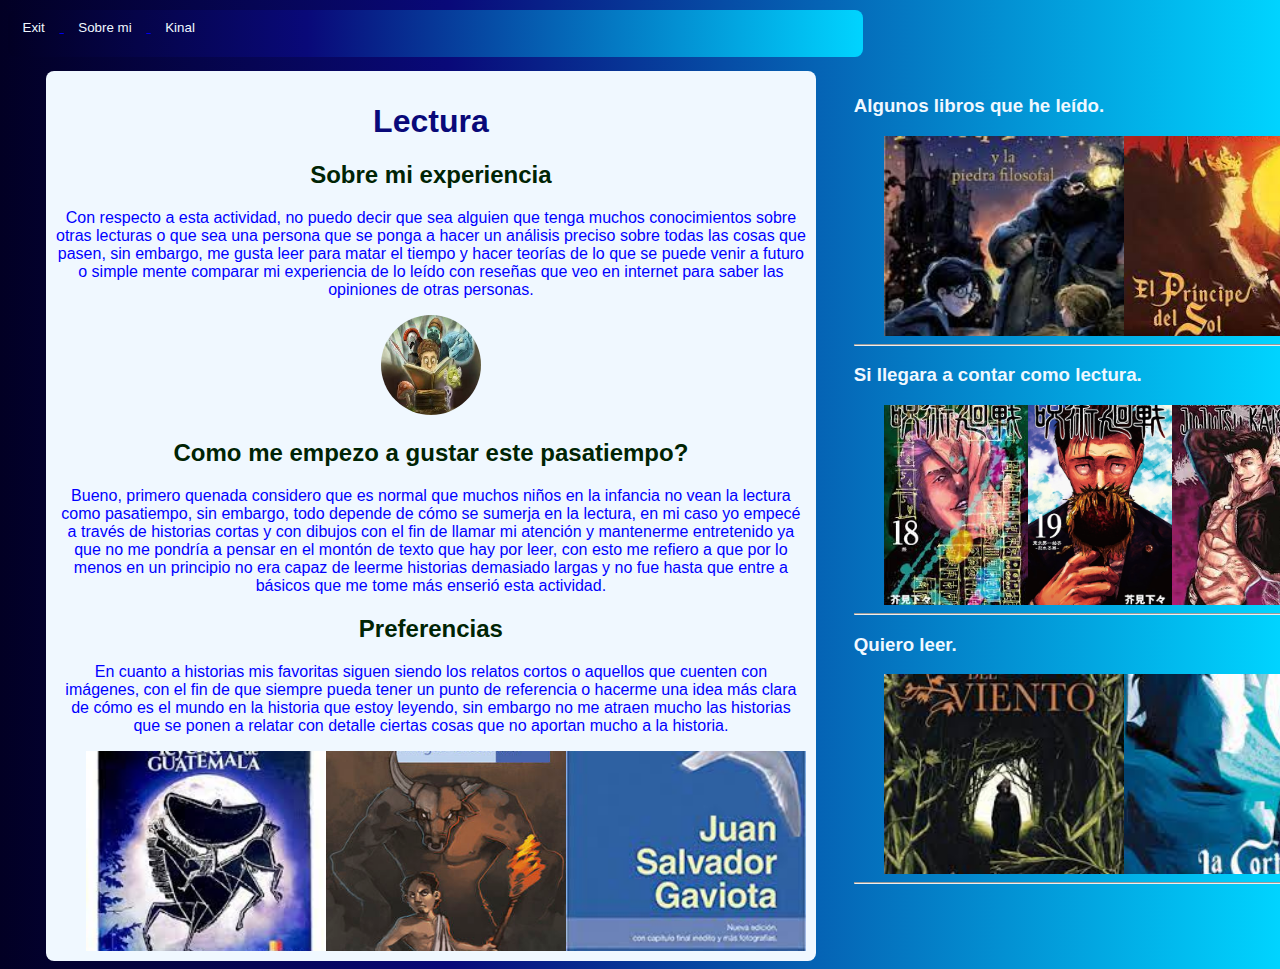
<file: index.html>
<!DOCTYPE html>
<html lang="en">
<head>
    <meta charset="UTF-8">
    <meta name="viewport" content="width=device-width, initial-scale=1.0">
    <title>Lo que me gusta</title>
    <link rel="stylesheet" href="./assets/styles/stileHome.css">
</head>
<body>
    <nav align="left">
        <a id="exitLink" href="#">
            <button onclick="window.close()">Exit</button>
        </a>
        <a href="./assets/Biografia.html">
            <button>Sobre mi</button>
        </a>
        <a href="./assets/Kinal.html">
            <button>Kinal</button>
        </a>
    </nav><br>
    <main id="mis_gustos" align="center">
        <h1>Lectura</h1>

        <h2>Sobre mi experiencia</h2>
        <div>
            <p>
                Con respecto a esta actividad, no puedo decir que sea alguien que tenga muchos conocimientos sobre otras lecturas
                o que sea una persona que se ponga a hacer un análisis preciso sobre todas las cosas que pasen, sin embargo,
                me gusta leer para matar el tiempo y hacer teorías de lo que se puede venir a futuro o simple mente comparar mi experiencia
                de lo leído con reseñas que veo en internet para saber las opiniones de otras personas.
            </p>
            <img src="./assets/resource/imaginar.jpg" style="height: 100px; width: 100px; border-radius: 60%;">
        </div>
        <h2>Como me empezo a gustar este pasatiempo?</h2>
        <p>
            Bueno, primero quenada considero que es normal que muchos niños en la infancia no vean la lectura como pasatiempo,
            sin embargo, todo depende de cómo se sumerja en la lectura, en mi caso yo empecé a través de historias cortas y con dibujos
            con el fin de llamar mi atención y mantenerme entretenido ya que no me pondría a pensar en el montón de texto que hay por leer,
            con esto me refiero a que por lo menos en un principio no era capaz de leerme historias demasiado largas y no fue hasta que entre a básicos que me tome más enserió
            esta actividad.
        </p>

        <h2>Preferencias</h2>
        <p>
            En cuanto a historias mis favoritas siguen siendo los relatos cortos o aquellos que cuenten con imágenes, con el fin de que siempre pueda
            tener un punto de referencia o hacerme una idea más clara de cómo es el mundo en la historia que estoy leyendo, sin embargo no me atraen mucho las historias que se ponen
            a relatar con detalle ciertas cosas que no aportan mucho a la historia.

        </p>
            <section align="" id="" class="">
                <img src="./assets/resource/leyendas.jpg" id="" class="galery-img" onclick="agrandar(this)">
                <img src="./assets/resource/noencontreelcorrecto.jpg" id="" class="galery-img" onclick="agrandar(this)">
                <img src="./assets/resource/juan.jpg" id="fullImg" class="galery-img" onclick="agrandar(this)">
                
            </section>

        
    </main>
    <div id="div2">
        <h3>Algunos libros que he leído.</h3>
        <section>
            <img src="./assets/resource/harry.jpg" id="" class="galery-img" onclick="agrandar(this)">
            <img src="./assets/resource/elprincipedelsol.jpg" id="" class="galery-img" onclick="agrandar(this)">
            <img src="./assets/resource/laladrona.jpg" id="fullImg" class="galery-img" onclick="agrandar(this)">
        </section><hr>
        <h3>Si llegara a contar como lectura.</h3>
        <section>
            <img src="./assets/resource/jujutsu18.jpeg" class="galery-img" onclick="agrandar(this)">
            <img src="./assets/resource/jujutsu.webp" class="galery-img" onclick="agrandar(this)">
            <img src="./assets/resource/jujutsu20.jpeg" class="galery-img" onclick="agrandar(this)">
            <img src="./assets/resource/jujutsu21.jpeg" class="galery-img" onclick="agrandar(this)">
            <img src="./assets/resource/jujutsu22.jpg" class="galery-img" onclick="agrandar(this)">
        </section><hr>
        <h3>Quiero leer.</h3>
        <section>
        <img src="./assets/resource/elnombredelviento.jpg" class="galery-img" onclick="agrandar(this)">
        <img src="./assets/resource/lacorte.jpg" class="galery-img" onclick="agrandar(this)">
        <img src="./assets/resource/jujutsu22.jpg" class="galery-img" onclick="agrandar(this)">
        </section><hr>
    </div>


    


    <script src="./assets/script/scriptHome.js"></script>
</body>
</html>
</file>
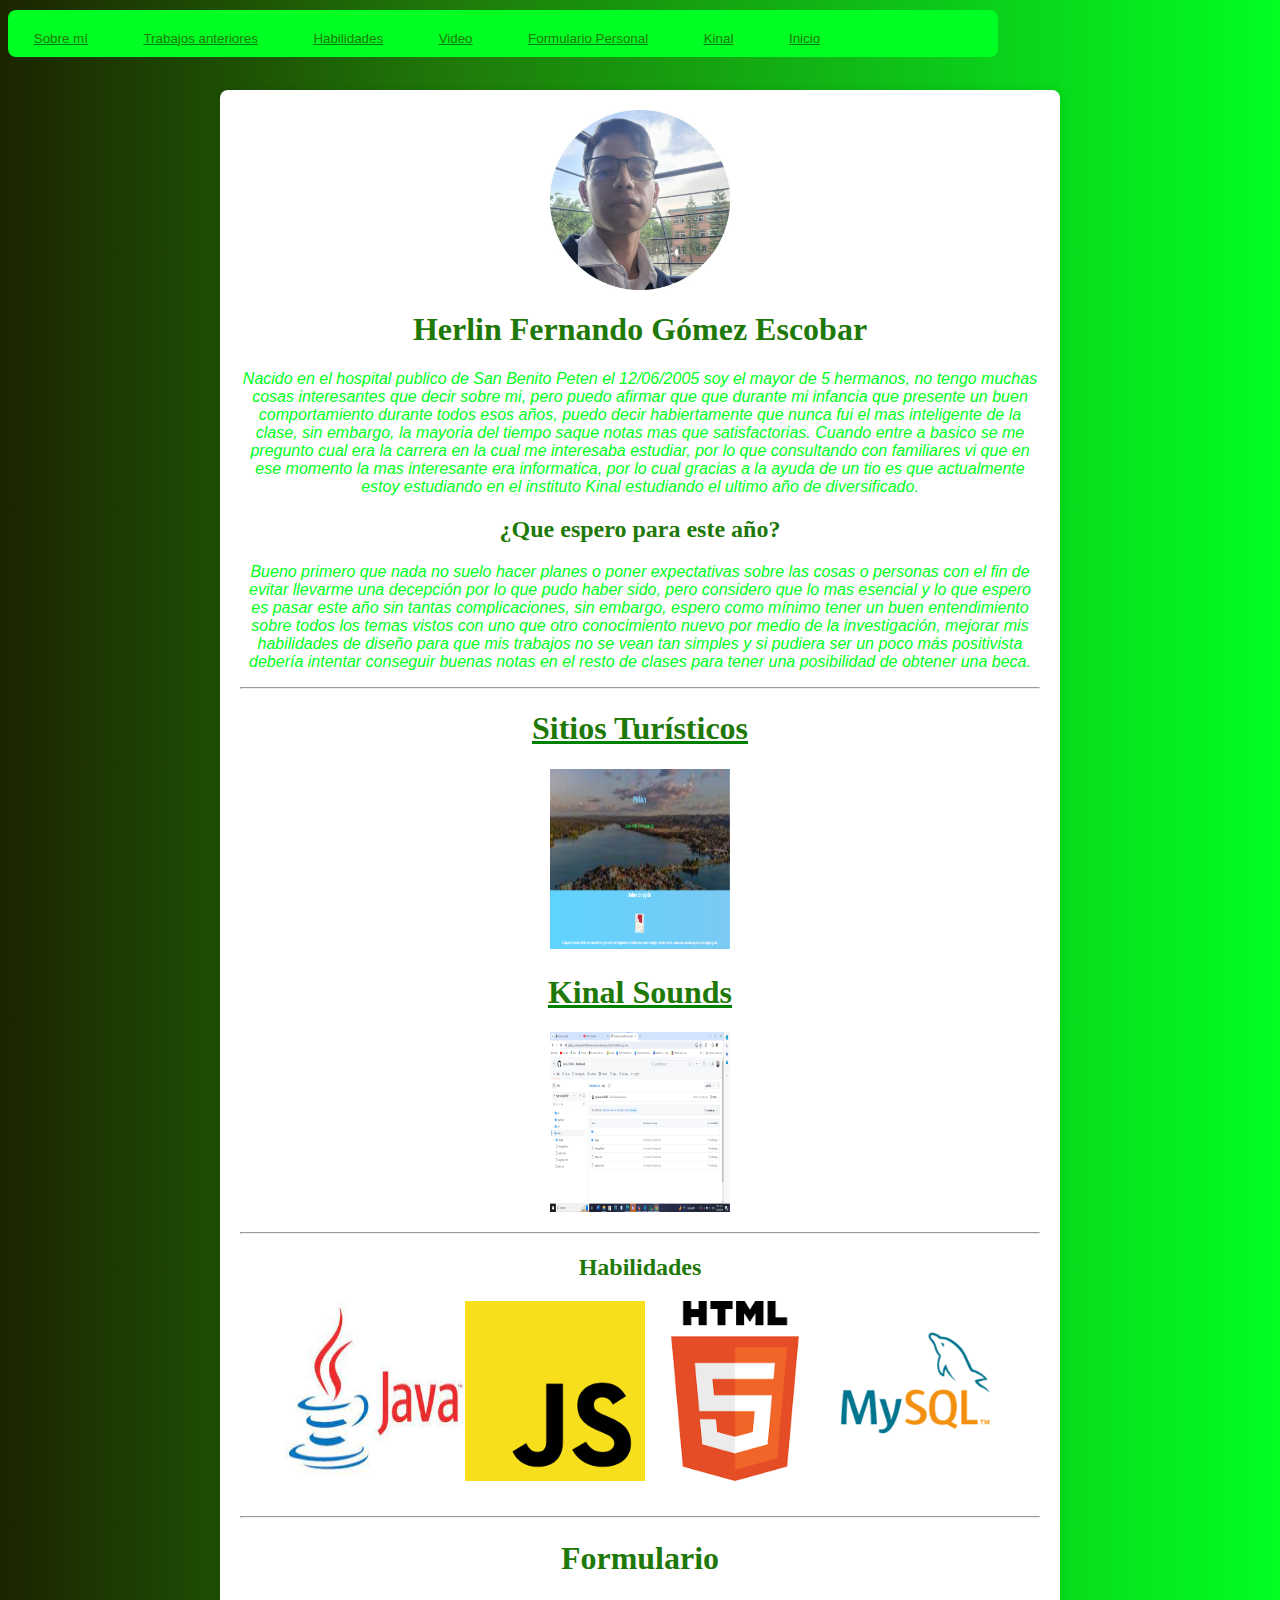
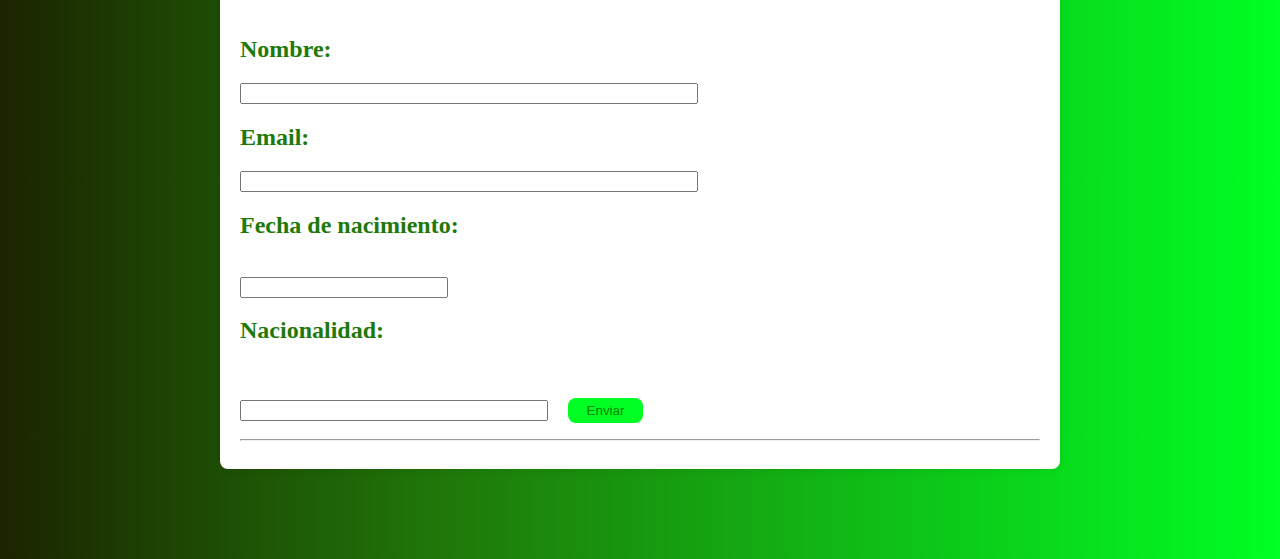
<file: assets/Biografia.html>
<!DOCTYPE html>
<html lang="en">
<head>
    <meta charset="UTF-8">
    <meta name="viewport" content="width=device-width, initial-scale=1.0">
    <link rel="stylesheet" href="./styles/styleBiografia.css">
    <title>Document</title>
    <style>
        body{
            background: linear-gradient(90deg, rgba(28,36,0,1) 0%, rgba(31,121,9,1) 35%, rgba(0,255,35,1) 100%);;
        }
    </style>
    <script type="text/javascript">
        function enviaForm(){
        var nombre = document.getElementById("name").value;
        var correo = document.getElementById("email").value;
        alert("Bienvenido: "+nombre+" "+correo);
}
    </script>
</head>
<body>
    <nav class="nav container" align="left">
            <button class="link">
                <a href="#Yo" class="link">Sobre mí</a>
            </button>
            <button class="link">
                <a href="#trabajos" class="link">Trabajos anteriores</a>
            </button>
            <button class="link">
                <a href="#habilidades" class="link">Habilidades</a>
            </button>
            <button class="link">
                <a href="#video" class="link">Video</a>
            </button>
            <button class="link">
                <a href="#formulario" class="link">Formulario Personal</a>
            </button>
            <button class="link">
                <a href="./Kinal.html" class="link">Kinal</a>
            </button>
            <button class="link">
                <a href="../index.html" class="link">Inicio</a>
            </button>
         
    </nav>
    <main class="main">
        <div id="Yo" align="center">
            <img src="./resource/hgomez.jpg" height=150px; width="150px" left:100 align="center">

            <h1>Herlin Fernando Gómez Escobar</h1>
            <p align="center">
                Nacido en el hospital publico de San Benito Peten el 12/06/2005 soy el mayor de 5 hermanos, no tengo muchas cosas interesantes que decir
                sobre mi, pero puedo afirmar que que durante mi infancia que presente un buen comportamiento durante todos esos años, puedo decir 
                habiertamente que nunca fui el mas inteligente de la clase, sin embargo, la mayoria del tiempo saque notas mas que satisfactorias.

                Cuando entre a basico se me pregunto cual era la carrera en la cual me interesaba estudiar, por lo que consultando con familiares vi que en ese momento
                la mas interesante era informatica, por lo cual gracias a la ayuda de un tio es que actualmente estoy estudiando en el instituto Kinal estudiando 
                el ultimo año de diversificado. 
            </p>

            <h2>¿Que espero para este año?</h2>
            <p>
                Bueno primero que nada no suelo hacer planes o poner expectativas sobre las cosas o personas
                con el fin de evitar llevarme una decepción por lo que pudo haber sido, pero considero que lo mas
                 esencial y lo que espero es pasar este año sin tantas complicaciones, sin embargo,
                espero como mínimo tener un buen entendimiento sobre todos los temas vistos con uno que otro conocimiento nuevo por medio de la investigación,
                mejorar mis habilidades de diseño para que mis trabajos no se vean tan simples y
                si pudiera ser un poco más positivista debería intentar conseguir buenas notas en el resto de clases para tener
                una posibilidad de obtener una beca.

            </p>
        </div><hr>
        <div id="trabajos">
            <div align="center">
                <h1><a class="link" href="https://github.com/hgomez-2022207/Tics.git">Sitios Turísticos</a></h1>
                <p>
                    <img src="./resource/SitiosT.png" id="" class="galery-img" onclick="agrandar(this)">
                </p>
                <h1 align="center"><a class="link" href="https://github.com/lreyes2021490/KinalSounds.git">Kinal Sounds</a></h1>
                <p align="center">
                    <img src="./resource/KinalS.png" id="" class="galery-img" onclick="agrandar(this)">
                </p>
            </div>
            <hr>
        </div>
        <div id="habilidades">
            <div>
                <h2 align="center">Habilidades</h2>
                <section>
                
                    <img src="./resource/java.jpeg" id="" class="galery-img" onclick="agrandar(this)">
                    <img src="./resource/Js.png" id="" class="galery-img" onclick="agrandar(this)">
               
                
                    <img src="./resource/html.png" id="" class="galery-img" onclick="agrandar(this)">
                    <img src="./resource/MySQL.png" id="" class="galery-img" onclick="agrandar(this)">
                
                </section>
            </div>
            <hr>
        </div>
        <div style="align-items: center;" id="formulario">
            <h1 align="center">Formulario</h1>
            <br>
            <h2>Nombre:</h2>
            <input type="text" id="name" style="width: 450px;">
            <br>
            <h2>Email:</h2>
            <input type="text" id="email" style="width: 450px;">
            <br>
            <h2>Fecha de nacimiento:</h2>
            <br>
            <input type="text" id="date" style="width: 200px;">
            <h2>Nacionalidad:</h2>
            <br>
            <input type="text" id="country" style="width: 300px;">
            <button class="button" onclick="mostrar(name,email)">Enviar</button>
            <hr>
        </div>
        
    </main>
    <script src="./script/scriptBiografia.js"></script>
</body>
</html>
</file>
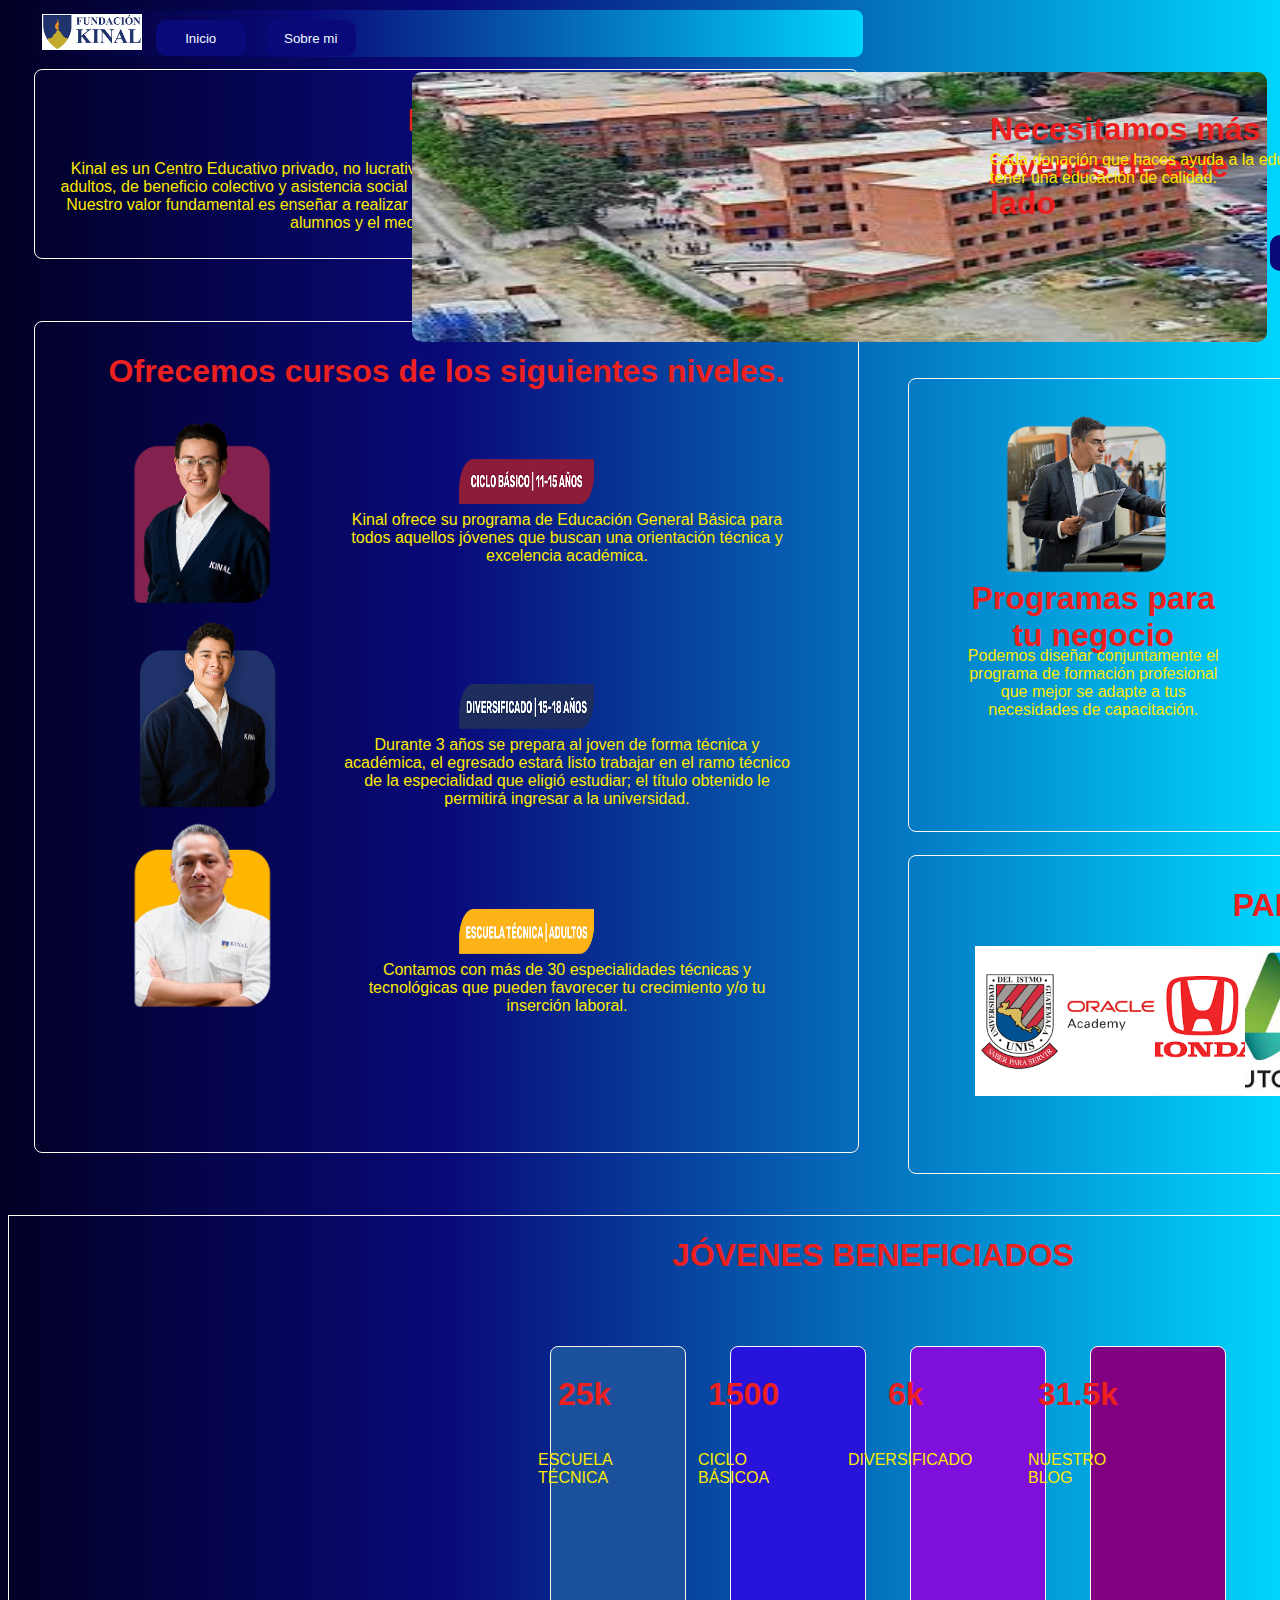
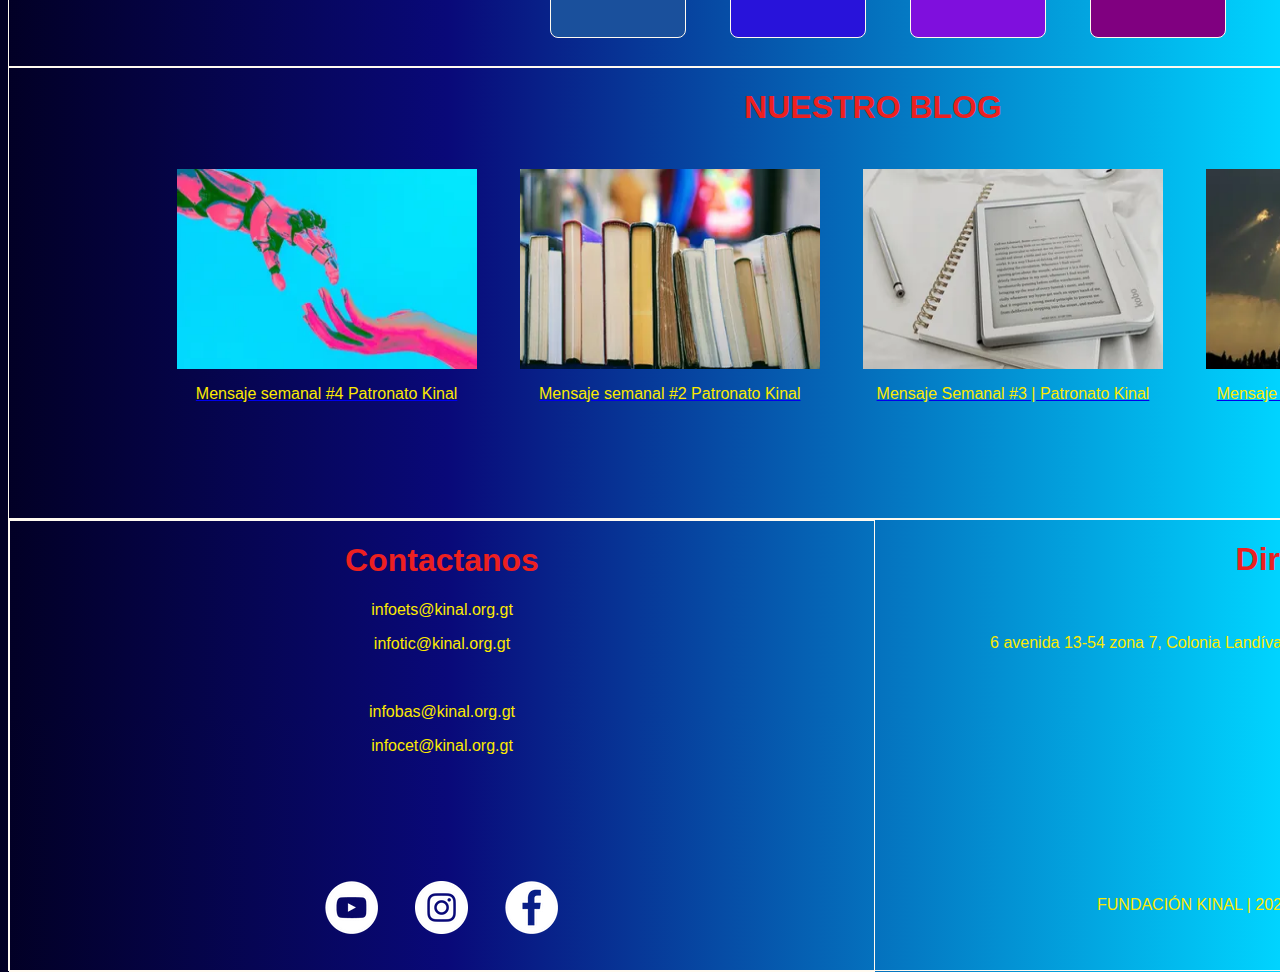
<file: assets/Kinal.html>
<!DOCTYPE html>
<html lang="en">
<head>
    <meta charset="UTF-8">
    <meta name="viewport" content="width=device-width, initial-scale=1.0">
    <title>Kinal</title>
    <link rel="stylesheet" href="./styles/styleKinal.css">
</head>
<body>
    <nav align="left">
        <section>
            <img src="./resource/kinal.png" style="width:1v5h;height:4vh; margin: 4px;">
        
            <a id="" href="../index.html">
                <button>Inicio</button>
            </a>
            <a href="./Biografia.html">
                <button>Sobre mi</button>
            </a>
            
        </section>
    </nav><br>
    <main align="center">
        <div class="div2">
            <h1>Kinal</h1>
            <p>
                Kinal es un Centro Educativo privado, no lucrativo, dirigido a la formación técnica profesional de jóvenes y adultos,
                de beneficio colectivo y asistencia social en favor de los sectores más necesitados de la comunidad.
                Nuestro valor fundamental es enseñar a realizar el trabajo bien hecho,
                que sea la base de la superación de alumnos y el medio para servir a los demás.
            </p>
        </div>
        <div align="center" class="div2" style="height: 90vh;">
            <h1>Ofrecemos cursos de los siguientes niveles.</h1>
            <section align="center">
                <img src="./resource/basico.webp" alt="">
                <img src="./resource/basicoT.webp" alt="" style="height: 5vh; width: 15vh; margin: 1vh; position: absolute; top: 50vh; left: 50vh;">
                <p style="position:absolute; top: 55vh; left: 38vh; width: 50vh;">Kinal ofrece su programa de Educación General Básica para todos aquellos jóvenes que buscan una orientación técnica y excelencia académica.</p>
                
            </section>
            <section align="center">
                <img src="./resource/diversificado.webp" alt="">
                <img src="./resource/diversificadoT.webp" alt="" style="height: 5vh; width: 15vh; margin: 1vh; position: absolute; top: 75vh; left: 50vh;">
                <p style="position:absolute; top: 80vh; left: 38vh; width: 50vh;">Durante 3 años se prepara al joven de forma técnica y académica, el egresado estará listo trabajar en el ramo técnico de la especialidad que eligió estudiar; el título obtenido le permitirá ingresar a la universidad.</p>
                
            </section>
            <section align="center">
                <img src="./resource/tecnica.webp" alt="">
                <img src="./resource/tecnicaT.webp" alt="" style="height: 5vh; width: 15vh; margin: 1vh; position: absolute; top: 100vh; left: 50vh;">
                <p style="position:absolute; top: 105vh; left: 38vh; width: 50vh;">Contamos con más de 30 especialidades técnicas y tecnológicas que pueden favorecer tu crecimiento y/o tu inserción laboral.</p>
                
            </section>
            
        </div>
    </main>
    <img src="./resource/colegio.jpeg" alt="" style="position: absolute; top: 8%; right: 1%; width: 95vh; height: 30%; border-radius: 10px;">
    <h1 style="position: absolute; top:10%; left:110vh;">Necesitamos más jóvenes de este lado</h1>
    <p style="position: absolute; top:15%; left:110vh; width: 80vh;">Cada donación que haces ayuda a la educación de un joven guatemalteco de escasos recursos a tener una educación de calidad.</p>
    <a href="https://www.kinal.org.gt/donar" style="position: absolute; top:25%; left:140vh;"><button>Donar</button></a>
    <main style="position: absolute; top: 30%;">
        <div class="div2" style="position: absolute; left: 100vh; width: 89vh; top: 12vh; height: 48vh;">
            <section align="center">
                <img src="./resource/programas.webp" alt="" style="position: absolute; top: 3vh;left: 10%; height: 20vh;">
                <img src="./resource/tecnicos.webp" alt="" style="position: absolute; top: 3vh;left: 55%; height: 20vh;">
                <h1 style="position: absolute; top: 20vh;left: 6%; width: 30vh;">Programas para tu negocio</h1>
                <h1 style="position: absolute; top: 20vh;left: 50%; width: 30vh;">Técnicos Universitarios</h1>
                <p style="position: absolute; top: 28vh;left: 6%; width: 30vh;">Podemos diseñar conjuntamente el programa de formación profesional que mejor se adapte a tus necesidades de capacitación.</p>
                <p style="position: absolute; top: 28vh;left: 50%; width: 30vh;">Dirigido al fortalecimiento de mandos medios y especialmente aquellos que han cursado una carrera técnica y desean continuar con estudios a nivel universitario. Estos estudios son avalados por la Universidad del Istmo.</p>
            </section>
        </div>
        <div align="center" class="div2" style="position: absolute; left: 100vh; width: 89vh; top: 65vh; height: 33vh;">
            <h1>PARTNERS</h1>
            <section class="section2">
                <img src="./resource/istmo.png" alt="">
                <img src="./resource/oracle.png" alt="">
                <img src="./resource/honda.png" alt="">
                <img src="./resource/autodesk.jpeg">
                <img src="./resource/cisco.jpeg" alt="">
                <img src="./resource/dyned.png" alt="">
                <img src="./resource/ets.png" alt="">
                <img src="./resource/vmware.jpeg" alt="">
            </section>
        </div>
    </main>
    <main align="center" style="position: absolute; width: 300vh; top: 135vh; height: 40vh;">
        <div align="center" style=" width: 192vh; height: 50vh; border: 1px solid floralwhite;">
            <div>
                
                <h1>JÓVENES BENEFICIADOS</h1>
                <section align="center">
                    <div class="div2" style="top: 10vh; height: 30vh; width: 25vh; background: rgba(26,80,156,1);"></div>
                    <div class="div2" style="height: 30vh; width: 25vh; background-color: rgba(40,19,218,1);"></div>
                    <div class="div2" style="height: 30vh; width: 25vh; background-color: rgba(127,15,221,1);"></div>
                    <div class="div2" style="height: 30vh; width: 25vh; background-color: purple;"></div>
                    <h1 style="position: absolute; top: 140px; left: 550px;">25k</h1><p style="position: absolute; top: 220px; left: 530px; width: 20px;">ESCUELA TÉCNICA</p>
                    <h1 style="position: absolute; top: 140px; left: 700px;">1500</h1><p style="position: absolute; top: 220px; left: 690px; width: 20px;">CICLO BÁSICOA</p>
                    <h1 style="position: absolute; top: 140px; left: 880px;">6k</h1><p style="position: absolute; top: 220px; left: 840px; width: 10px;">DIVERSIFICADO</p>
                    <h1 style="position: absolute; top: 140px; left: 1030px;">31.5k</h1><p style="position: absolute; top: 220px; left: 1020px; width: 20px;">NUESTRO BLOG</p>
                </section>
            </div>
        </div>
        <div align="center" style=" width: 192vh; height: 50vh; border: 1px solid floralwhite;">
            <div style="">
                
                <h1>NUESTRO BLOG</h1>
                <section align="center" style="position: absolute; left: 13vh;">
                    <a href="https://www.kinal.org.gt/post/mensaje-semanal-4-patronato-kinal" style="margin: 3%;">
                        <img src="./resource/semana1.webp" alt="" height="200px" width="300px">
                        <p>Mensaje semanal #4 Patronato Kinal</p>
                    </a>
                    <a href="https://www.kinal.org.gt/post/mensaje-semanal-2-patronato-kinal" style="margin: 3%;">
                        <img src="./resource/semana2.webp" alt="" height="200px" width="300px">
                        <p>Mensaje semanal #2 Patronato Kinal</p>
                    </a>
                    <a href="https://www.kinal.org.gt/post/mensaje-semanal-3-patronato-kinal" style="margin: 3%;">
                        <img src="./resource/semana3.webp" alt="" height="200px" width="300px">
                        <p>Mensaje Semanal #3 | Patronato Kinal</p>
                    </a>
                    <a href="https://www.kinal.org.gt/post/mensaje-semanal-49-patronato-kinal-1" style="margin: 3%;">
                        <img src="./resource/semana49.webp" alt="" height="200px" width="300px">
                        <p>Mensaje semanal #49 | Patronato Kinal</p>
                    </a>  
                </section>
            </div>
        </div>
        <div align="center" style=" width: 192vh; height: 50vh; border: 1px solid floralwhite;">
            <div align="center" style=" width: 96vh; height: 50vh; border: 1px solid floralwhite; position: absolute;">
                
                <h1>Contactanos</h1>
                <p>infoets@kinal.org.gt</p>
                <p>infotic@kinal.org.gt</p><br>
                <p>infobas@kinal.org.gt</p>
                <p>infocet@kinal.org.gt</p>
                <img src="./resource/youtube.webp" alt="" top="90vh" left="40px" style="position: absolute; top:40vh; left: 35vh;">
                <img src="./resource/instagram.webp" alt="" top="90vh" left="10px" style="position: absolute; top:40vh; left: 45vh;">
                <img src="./resource/facebook.webp" alt="" style="position: absolute; top:40vh; left: 55vh;">
            </div>
            <div style=" width: 97vh; height: 50vh; position: absolute; right: 107vh;">
                <h1>Dirección</h1><br>
                <p>6 avenida 13-54 zona 7, Colonia Landívar, 01007 Ciudad de Guatemala, Guatemala, C.A.</p>
                
                <p style="position: absolute; top:40vh; left: 25vh;">FUNDACIÓN KINAL | 2023 ALL RIGHT RESERVED </p>
            </div>
        </div>
    </main >
</body>
</html>
</file>
<file: assets/styles/stileHome.css>
body{
    font-family: Arial, Helvetica, sans-serif;
    align-items: center;
    display: flex;
    size: 100vh;
    background: linear-gradient(90deg, rgba(2,0,36,1) 0%, rgba(9,9,121,1) 35%, rgba(0,212,255,1) 100%);
}

main{
    align-items: center;
    max-width: 95vh;
    padding: 10px;
    background-color: aliceblue;
    color: linear-gradient(90deg, rgba(2,0,36,1) 0%, rgba(9,9,121,1) 35%, rgba(0,212,255,1) 100%);
    margin-top: 5%;
    margin-left: 3%;
    margin-right: 3%;
    border-radius: 8px;
}

.div2{
    align-items: center;
    max-width: 20vh;
    padding: 20px;
    margin: 10px auto;
    background-color: transparent;
    margin-top: 40px;
    margin-left: 3%;
}

h1{
    color: rgba(9,9,121,1);
    font-family: Arial, Helvetica, sans-serif;
    color: linear-gradient(90deg, rgba(2,0,36,1) 0%, rgba(9,9,121,1) 35%, rgba(0,212,255,1) 100%);
    align-self: center;
}

h2{
    color: rgba(9,9,121,1);
    font-family: Arial, Helvetica, sans-serif;
    color: rgb(0,36,4);
    color: linear-gradient(90deg, rgba(0,36,4,1) 0%, rgba(21,133,8,1) 0%, rgba(94,121,9,1) 30%, rgba(153,156,7,1) 54%, rgba(241,255,0,1) 76%);
    align-self: center;
}

h3{
    color: aliceblue;
    font-family: Arial, Helvetica, sans-serif;
}

p{
    color: rgba(9,9,121,1);
    font-family: Arial, Helvetica, sans-serif;
    color: rgb(0,36,4);
    color: blue;
    align-self: center;
}

nav{
    background: linear-gradient(90deg, rgba(2,0,36,1) 0%, rgba(9,9,121,1) 35%, rgba(0,212,255,1) 100%);;
    align-items: end;
    position: absolute;
    top: 10px;
    width: 95vh;
    height: 3vh;
    margin-bottom: 20px;
    padding-bottom: 20px;
    border-radius: 8px;
}

button{
    background-color: transparent;
    color: aliceblue;
    font-family: Arial, Helvetica, sans-serif;
    border-radius: 8px;
    border: none;
    margin-right: 1%;
    margin-left: 1%;
    margin-bottom: 1%;
    margin-top: 1%;
}

button:hover{
    background: rgb(0,36,4);
    font-family: Arial, Helvetica, sans-serif;
    background: linear-gradient(90deg, rgba(0,36,4,1) 0%, rgba(48,9,79,1) 0%, rgba(109,27,176,1) 34%, rgba(109,7,156,1) 77%, rgba(132,0,255,1) 100%);
    align-self: center;
    
    margin-right: 1%;
    margin-left: 1%;
    margin-bottom: 1%;
    margin-top: 1%;
}

section{
    margin-left: 30px;
    display: flex;
    height: 200px;
    width: 80vh;
}

section img{
    width: 0px;
    flex-grow: 1;
    object-fit: cover;
    transition: 5s ease;
}

section img:hover{
    cursor: crosshair;
    width: 300px;
    filter: contrast(120%);
}

.modal-container{
    display: inline-block;
    position: relative;
}

.modal-container img{
    z-index: 1;
}

.section img::after{
    content: '';
    position: fixed;
    width: 100vh;
    height: 100vh;
    top: 0;
    left: 0;
    background-color: rgba(0,0,0,0.56);
    z-index: 0;
}
</file>
<file: assets/styles/styleBiografia.css>
main{
    
    max-width: 800px;
    margin: 10vh auto;
    padding: 20px;
    background-color: #ffffff;
    box-shadow: 0 0 10px rgba(0, 0, 0, 0.1);
    align-items: center;
    color: rgba(31,121,9,1);
    border-radius: 8px;
}

nav{
    background: linear-gradient(rgba(0,255,35,1) 100% 0%, rgba(31,121,9,1) 35%, rgba(0,255,35,1) 100%);
    align-items: end;
    background-color: aqua;
    position: absolute;
    top: 10px;
    position: absolute;
    width: 110vh;
    height: 3vh;
    margin-bottom: 20px;
    padding-bottom: 20px;
    border-radius: 8px;
}

button{
    background: linear-gradient(90deg, rgba(0,255,35,1) 100% 0%, rgba(31,121,9,1) 35%, rgba(0,255,35,1) 100%);
    color: green;
    border-radius: 8px;
    font-family: Arial, Helvetica, sans-serif;
    border: greenyellow;
    padding: auto;
    margin-left: 2%;
    margin-top: 2%;
    margin-bottom: 1%;
    margin-right: 2%;
    height: 2opx;
}

button:hover{
    background: whitesmoke;
    color: green;
    border-radius: 8px;
    font-family: Arial, Helvetica, sans-serif;
    border: greenyellow;
    padding: auto;
    margin-left: 2%;
    margin-top: 2%;
    margin-bottom: 2%;
    margin-right: 2%;
    height: 20px;
    top: 1%;
    bottom: 2%;
}

.h1{
    font-family: Arial, Helvetica, sans-serif;
    color: rgba(31,121,9,1);
    font-size: large;
}

.h2{
    font-family: Arial, Helvetica, sans-serif;
    color: greenyellow;
    font-size: large;
}

.link{
    color: rgba(31,121,9,1);
}

.button{
    background-color: aquamarine;
    color: green;
    height: 25px;
    width: 75px;
    font-family: Arial, "Helvetica Neue", Helvetica, sans-serif;
}

.link{
    list-style: none;
    text-decoration: underline;
    text-decoration-color: green;
}

p{
    color: rgba(0,255,35,1);
    font-family: Arial, Helvetica, sans-serif;
    font-style: italic;
}

section{
    margin-left: 5vh;
    margin-bottom: 5vh;
    display: flex;
    height: 170px;
    width: 100px;
}

img{
    height: 180px;
    width: 180px;
}
</file>
<file: assets/styles/styleKinal.css>
body{
    font-family: Arial, Helvetica, sans-serif;
    align-items: center;
    display: flex;
    size: 100vh;
    background: linear-gradient(90deg, rgba(2,0,36,1) 0%, rgba(9,9,121,1) 35%, rgba(0,212,255,1) 100%);
}

.div2{
    align-items: center;
    max-width: 95vh;
    padding: 10px;
    background-color: transparent;
    color: linear-gradient(90deg, rgba(2,0,36,1) 0%, rgba(9,9,121,1) 35%, rgba(0,212,255,1) 100%);
    margin-top: 7%;
    margin-left: 3%;
    margin-right: 3%;
    border-radius: 8px;
    border: 10px;
    border: 1px solid floralwhite;
}

div img{
    display: flex;
    align-items: center;

}

section{
    margin-left: 30px;
    display: flex;
    height: 200px;
    width: 80vh;
}

.section2{
    margin-left: 30px;
    display: flex;
    height: 150px;
    width: 80vh;
}

.section2 img{
    width: 0px;
    flex-grow: 1;
    object-fit: cover;
    transition: 5s ease;
}

.section2 img:hover{
    cursor: crosshair;
    width: 300px;
    filter: contrast(120%);
}

nav{
    background: linear-gradient(90deg, rgba(2,0,36,1) 0%, rgba(9,9,121,1) 35%, rgba(0,212,255,1) 100%);;
    align-items: end;
    background-color: aqua;
    position: absolute;
    top: 10px;
    width: 95vh;
    height: 3vh;
    padding-bottom: 20px;
    border-radius: 8px;
}

section{
    margin-left: 30px;
    display: flex;
    height: 200px;
    width: 80vh;
}

button{
    border-radius: 10px;
    margin: 10px;
    background: rgba(9,9,121,1) 35% ;
    height: 4vh;
    width: 10vh;
    color: aliceblue;
    border: none;
}

button:hover{
    border-radius: 10px;
    background: rgba(0,212,255,1) 100%;
    height: 4vh;
    width: 10vh;
    background: rgba(2,0,36,1) ;
}

h1{
    font-family: Arial, Helvetica, sans-serif;
    color: rgba(237,32,32,1);
}

p{
    font-family: Arial, Helvetica, sans-serif;
    color: rgba(252,234,0,1);
}

.div_col{
    tom: var(--padding);
    margin-top: var(--padding);
    min-width: 0;
    position: relative;
    top: 0;
}
</file>
